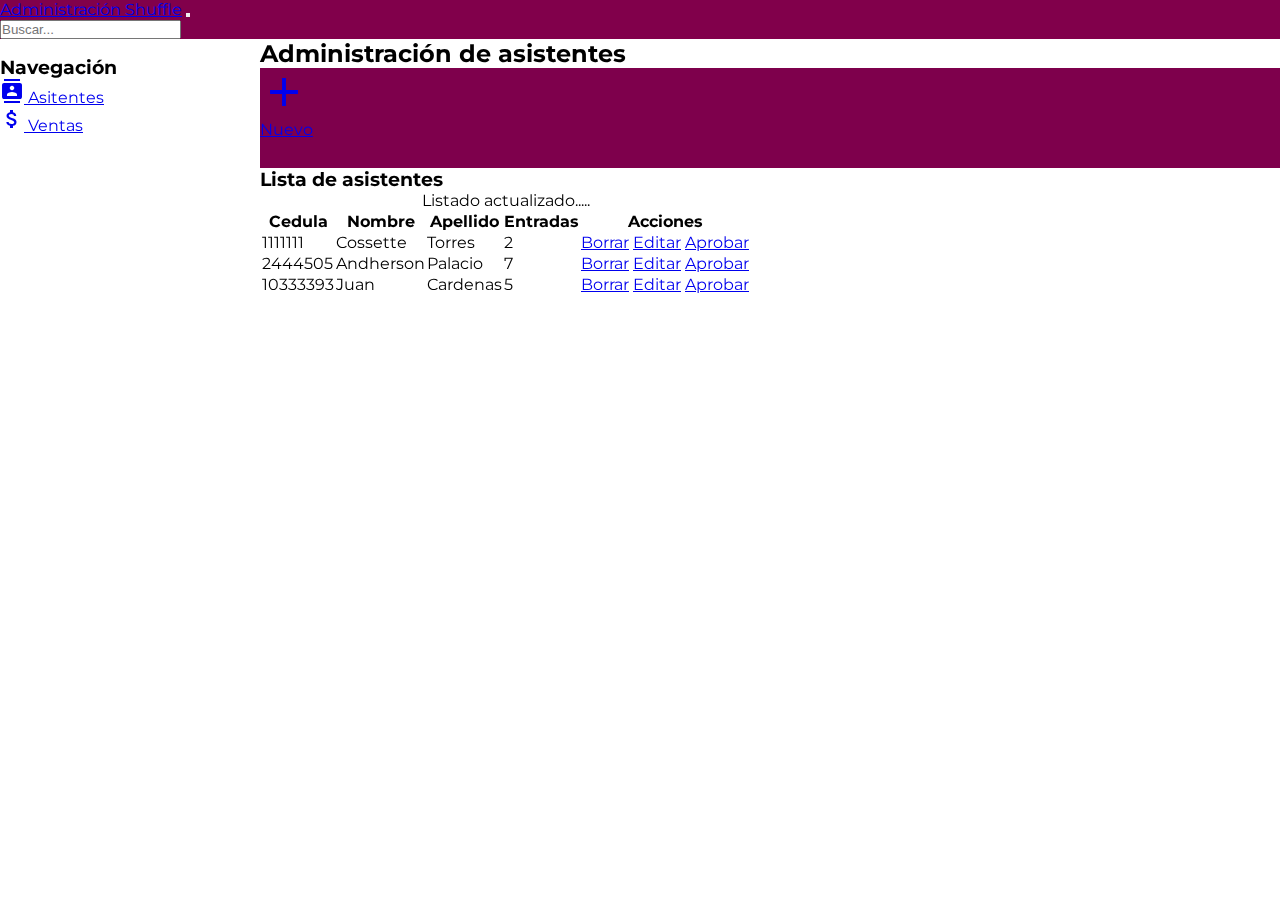
<file: dashboard.html>
<!DOCTYPE html>
<html>
<head>
	<title>Dashboard</title>
	<meta charset="utf-8">
	 <meta name="viewport" content="width=device-width, initial-scale=1, shrink-to-fit=no">
    <link rel="stylesheet" href="https://stackpath.bootstrapcdn.com/bootstrap/4.1.0/css/bootstrap.min.css" integrity="sha384-9gVQ4dYFwwWSjIDZnLEWnxCjeSWFphJiwGPXr1jddIhOegiu1FwO5qRGvFXOdJZ4" crossorigin="anonymous">
    <link href="https://fonts.googleapis.com/css?family=Montserrat:300,400,700,900" rel="stylesheet">
    <link rel="stylesheet" href="css/styledashboard.css">
    <link href="https://fonts.googleapis.com/icon?family=Material+Icons" rel="stylesheet">
</head>
<body>
	<!-- Barra principal -->
	<nav class="navbar bd-navbar navbar-expand-lg navbar-dark bg-admin">
		<a href="#" class="navbar-brand">Administración Shuffle</a>
		<button class="navbar-toggler" type="button" data-toggle="collapse"
		 data-target="#navegacion">
		 	<span class="navbar-toggler-icon"></span>
		</button>
		<div class="collapse navbar-collapse" id="navegacion">
			<div class="container"><!--Procedo a usar la grid de boostrap -->
				<div class="col"><!-- Columnas -->
					<!--Barra de busqueda -->
					<form action="#" class="my-2 my-lg-0">
						<input class="form-control" type="search" placeholder="Buscar...">
					</form><!-- Barra de busqueda -->
				</div><!--col-->
			</div><!--Container --> 	
		</div><!--Collapse -->
	</nav>
	<!-- barra lateral -->
	<aside class="bg-dark p-4">
		<h3 class="text-light text-center">Navegación</h3>
		<ul class="nav flex-column mt-5"><!--Para que sea lateral -->
			<li class="nav-item">
			<a href="#" class="nav-item text-light d-flex align-items-center"><!--align-items-center es 
				para que este alineado con el icono -->
				<!-- Agrego los iconos de materialize -->
				<i class="material-icons mr-2">contacts</i>
				Asitentes
			</a>
			</li>
			<!--Entradas vendidas -->
			<li class="nav-item">
			<a href="#" class="nav-item text-light d-flex align-items-center mt-2"><!--align-items-center es 
				para que este alineado con el icono -->
				<!-- Agrego los iconos de materialize -->
				<i class="material-icons mr-2">attach_money</i>
				Ventas
			</a>
			</li>
		</ul><!--UL-->
	</aside><!-- aside -->
	<!-- Pagina central, asistentes-->
	<main class="pt-4">
		<div class="container">
			<h2 class="text-center mb-4">Administración de asistentes</h2>
			<div class="row text-center panel justify-content-center align-middle"><!--Para centrarlo verticalmente -->
				<div class="col-md-6 col-lg-3 col-12">
					<!-- Centro el contenido del boton -->
					<div class="boton bg-success d-flex align-items-center justify-content-center">
						<a href="nuevo-asistente.html" class="text-light">
							<i class="material-icons">add</i>
							<p class="m-0">Nuevo</p>
						</a>
					</div><!-- boton -->
				</div><!-- Col -->
			</div><!--row -->
			<h3 class="text-center mt-4">Lista de asistentes</h3>
			<!-- Agrego la tabla -->
			<table class="table mt-3">
				<caption>Listado actualizado.....</caption>
				<thead>
					<tr>
						<th scoper="col">Cedula</th>
						<th scoper="col">Nombre</th>
						<th scoper="col">Apellido</th>
						<th scoper="col">Entradas</th>
						<th scoper="col">Acciones</th>
					</tr>
				</thead>
				<!--Datos de prueba -->
				<tbody>
					<tr>
						<td>1111111</td>
						<td>Cossette</td>
						<td>Torres</td>
						<td>2</td>
						<td>
							<a href="#" class="btn btn-danger">Borrar</a>
							<a href="#" class="btn btn-success">Editar</a>
							<a href="#" class="btn btn-primary">Aprobar</a>
						</td>
					</tr>

					<tr>
						<td>2444505</td>
						<td>Andherson</td>
						<td>Palacio</td>
						<td>7</td>
						<td>
							<a href="#" class="btn btn-danger">Borrar</a>
							<a href="#" class="btn btn-success">Editar</a>
							<a href="#" class="btn btn-primary">Aprobar</a>
						</td>
					</tr>

					<tr>
						<td>10333393</td>
						<td>Juan</td>
						<td>Cardenas</td>
						<td>5</td>
						<td>
							<a href="#" class="btn btn-danger">Borrar</a>
							<a href="#" class="btn btn-success">Editar</a>
							<a href="#" class="btn btn-primary">Aprobar</a>
						</td>
					</tr>

				</tbody>
				
			</table><!--tabla-->

		</div><!-- Container -->	
	</main><!-- Seccion principal -->


</body>
</html>
</file>
<file: css/styledashboard.css>
*{
	padding:0;
	margin: 0;
	box-sizing: border-box;/*para que tenga los pixeles de ancho */
}

body{
	font-family: 'Montserrat', san-serif;
}

.bg-success{
	background-color: #7E004C!important;
}

.bg-admin{
	background-color:#81004b!important;

}

/*Para que cuando hagamos scroll el contenido se pierda en la barra */
.bd-navbar{
	position: -webkit-sticky;
	position: sticky;
	top:0;
	z-index: 1100;
}

/* ------- Barra lateral -----*/
aside{
	width: 260px;
	height: 100%;/* Altura del 100% */
	position: fixed;
	margin-top: 56px;
	top: 0;
	aside:1000;
}

.nav-item a:hover{
	text-decoration: none;
	color: white!important;
	background-color:#81004b!important;
}
/* Contenido principal */
main{
	margin-left: 260px;/* Para que no tome en cuenta el ancho del pisition fixed */
	position: relative;
	left: 0;
	min-height: 100%;
}

.boton{
	min-height: 100px;
}

.boton i{
	font-size: 3rem;
}

.boton a:hover{
	color: white!important;
	text-decoration: none;
}
</file>
